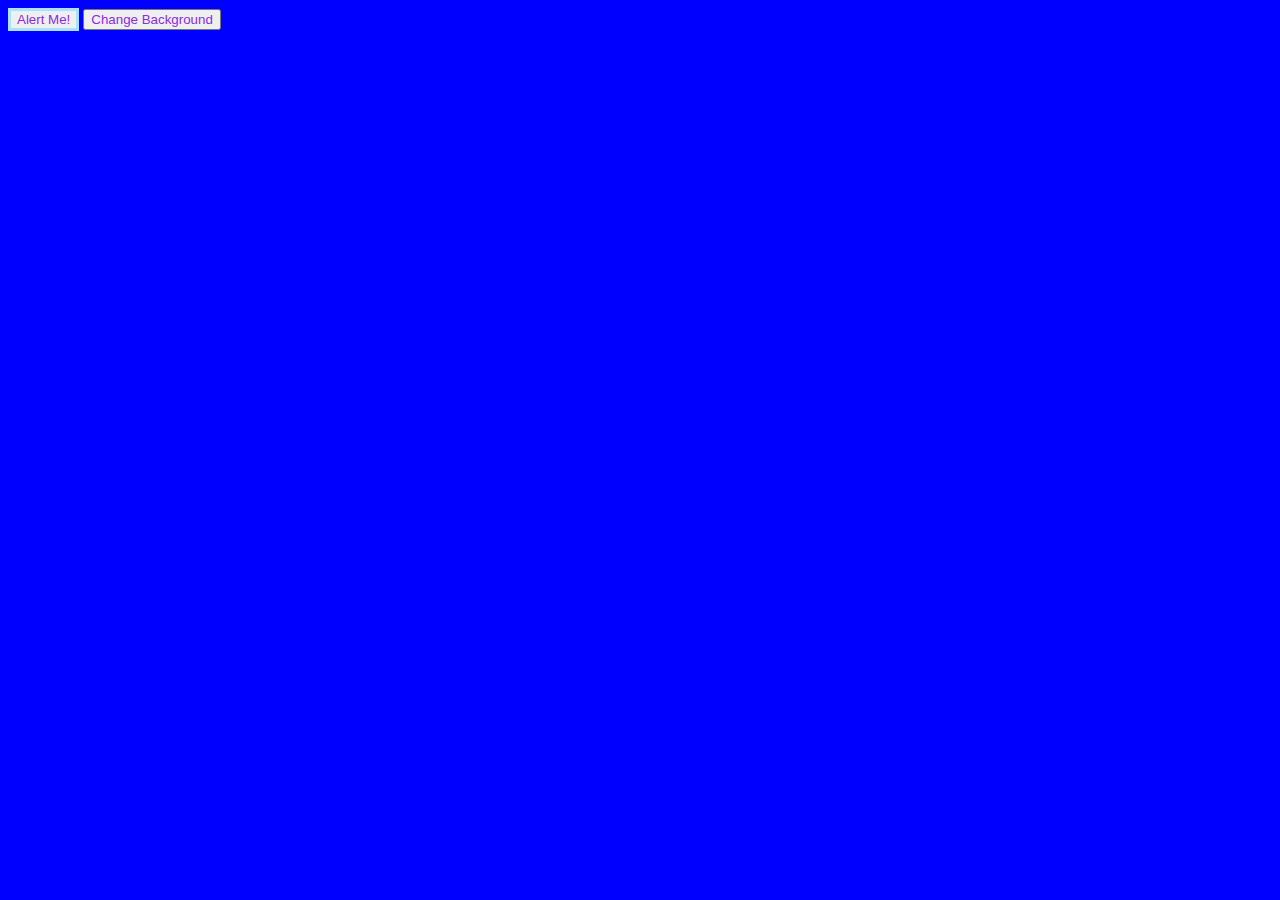
<file: opdrachtVijftien/index.html>
<!DOCTYPE html>
<html>
<head>
    <title>Practice Event Handlers</title>
    <script defer src="script.js"></script>
    <link rel="stylesheet" href="style.css">
</head>

<body id="bodytag" class="blue-background">
    <button id="mybutton" type="button" class="btn-alert lblue-border">Alert Me!</button>
    <button id="mybuttontoo" type="button" class="btn-alert">Change Background</button>
</body>
</html>
</file>
<file: opdrachtVijftien/style.css>
.lblue-border {
    border: 3px solid rgb(169, 225, 251);
 }

 .lblue-background{
    background-color: rgb(179, 197, 235);
 }
 .blue-background {
   background-color: blue;
   }
   .red-background {
   background-color: red;
   }
  .btn-alert{
      color:blueviolet;
  }
</file>
